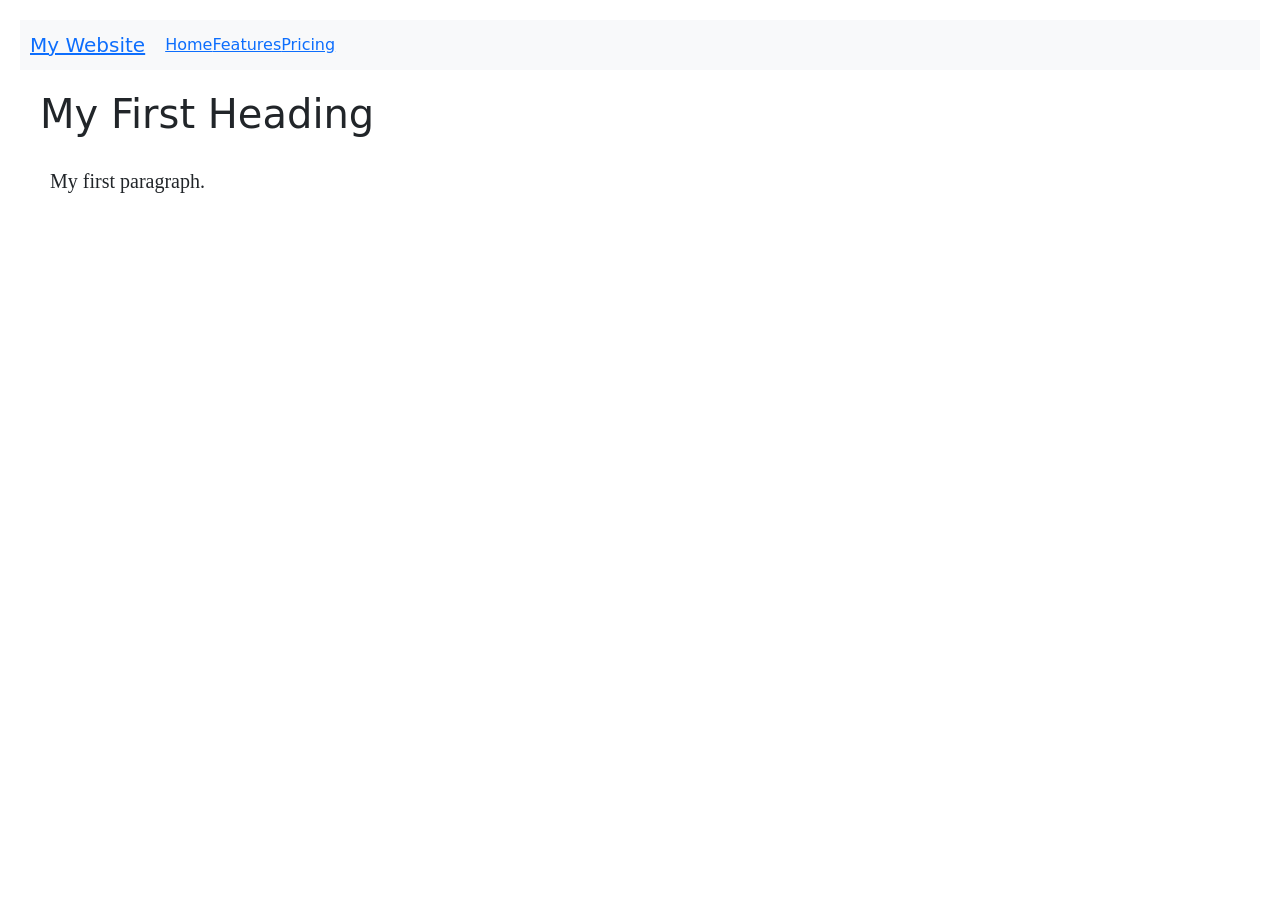
<file: index.html>
<!DOCTYPE html>
<html>
    <head>
        <title>Page Title</title>
		
		       
        <!-- Link to the CSS file -->
        <link rel="stylesheet" type="text/css" href="styles.css">
		 <link rel="stylesheet" href="https://cdn.jsdelivr.net/npm/bootstrap@5.3.1/dist/css/bootstrap.min.css">
    </head>
    <body>

	    
<nav>
        <a href="#" class="brand">My Website</a>
        <ul>
            <a href="#home">Home</a>
            <a href="#features">Features</a>
            <a href="#pricing">Pricing</a>
        </ul>
    </nav>
	
         <div id="app-content">
            <!-- Default content -->
            <h1>My First Heading</h1>
            <p>My first paragraph.</p>
        </div>

          <script type="text/template" id="home-template">
            <h1>Home</h1>
            <p>Welcome to the home page.</p>
        </script>

        <script type="text/template" id="features-template">
            <h1>Features</h1>
            <p>Our amazing features...</p>
        </script>

        <script type="text/template" id="pricing-template">
            <h1>Pricing</h1>
            <p>Our pricing details...</p>
        </script>

        <!-- Your JavaScript -->
        <script src="app.js"></script>
    </body>
</html>
</file>
<file: styles.css>
body {
    background-color: #8c8cd9;
	
	     margin: 0;
    padding: 20px;
}

h1 {
    color: black;
    margin-left: 20px;
	padding-bottom: 20px;
	padding-top:20px;
}

nav {
    background-color: #f8f9fa;
    padding: 10px;
    display: flex;
    align-items: center;
}

nav .brand {
    font-size: 20px;
 /*   margin-left: auto; */
 margin-right: 20px;
	justify-content: flex-start;
}

nav ul {
    list-style-type: none;
    margin: 0;
    padding: 0;
    display: flex;
	justify-content: flex-start;
}

nav ul li {
    margin-left: 20px;
}

nav ul li a {
    text-decoration: none;
    color: #333;
}

p {
    font-family: verdana;
    font-size: 20px;
	margin-left: 30px;
}
</file>
